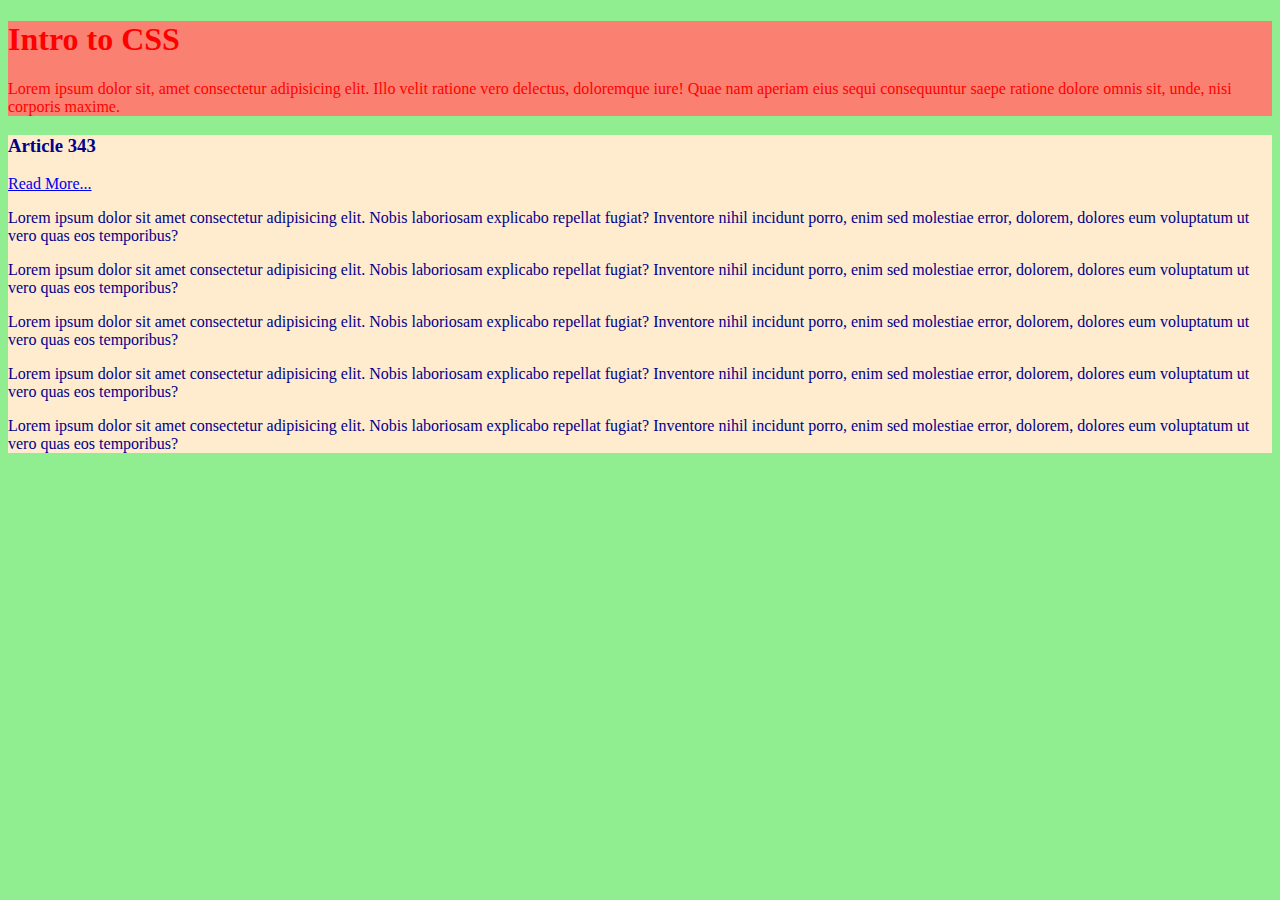
<file: Lecture11-CipherSchools/index.html>
<!DOCTYPE html>
<html lang="en">
<head>
    <meta charset="UTF-8">
    <meta name="viewport" content="width=device-width, initial-scale=1.0">
    <meta http-equiv="X-UA-Compatible" content="ie=edge">
    <title>Document</title>
    <!-- External Stylesheet -->
    <link rel="stylesheet" href="./css/style.css">
    <!-- Internal CSS -->
    <style>
        body{
            background: lightgreen;
        }
    </style>
</head>
<body>
    <!-- Inline CSS -->
    <header style="color: red">
        <h1>Intro to CSS</h1>
        <p>Lorem ipsum dolor sit, amet consectetur adipisicing elit. Illo velit ratione vero delectus, doloremque iure! Quae nam aperiam eius sequi consequuntur saepe ratione dolore omnis sit, unde, nisi corporis maxime.</p>
    </header>
    <section style="background-color: blanchedalmond; color: darkblue;">
        <h3>Article 343</h3>
        <a href="./home.html">Read More...</a>
        <p>Lorem ipsum dolor sit amet consectetur adipisicing elit. Nobis laboriosam explicabo repellat fugiat? Inventore nihil incidunt porro, enim sed molestiae error, dolorem, dolores eum voluptatum ut vero quas eos temporibus?</p>
        <p>Lorem ipsum dolor sit amet consectetur adipisicing elit. Nobis laboriosam explicabo repellat fugiat? Inventore nihil incidunt porro, enim sed molestiae error, dolorem, dolores eum voluptatum ut vero quas eos temporibus?</p>
        <p>Lorem ipsum dolor sit amet consectetur adipisicing elit. Nobis laboriosam explicabo repellat fugiat? Inventore nihil incidunt porro, enim sed molestiae error, dolorem, dolores eum voluptatum ut vero quas eos temporibus?</p>
        <p>Lorem ipsum dolor sit amet consectetur adipisicing elit. Nobis laboriosam explicabo repellat fugiat? Inventore nihil incidunt porro, enim sed molestiae error, dolorem, dolores eum voluptatum ut vero quas eos temporibus?</p>
        <p>Lorem ipsum dolor sit amet consectetur adipisicing elit. Nobis laboriosam explicabo repellat fugiat? Inventore nihil incidunt porro, enim sed molestiae error, dolorem, dolores eum voluptatum ut vero quas eos temporibus?</p>
    </section>
</body>
</html>
</file>
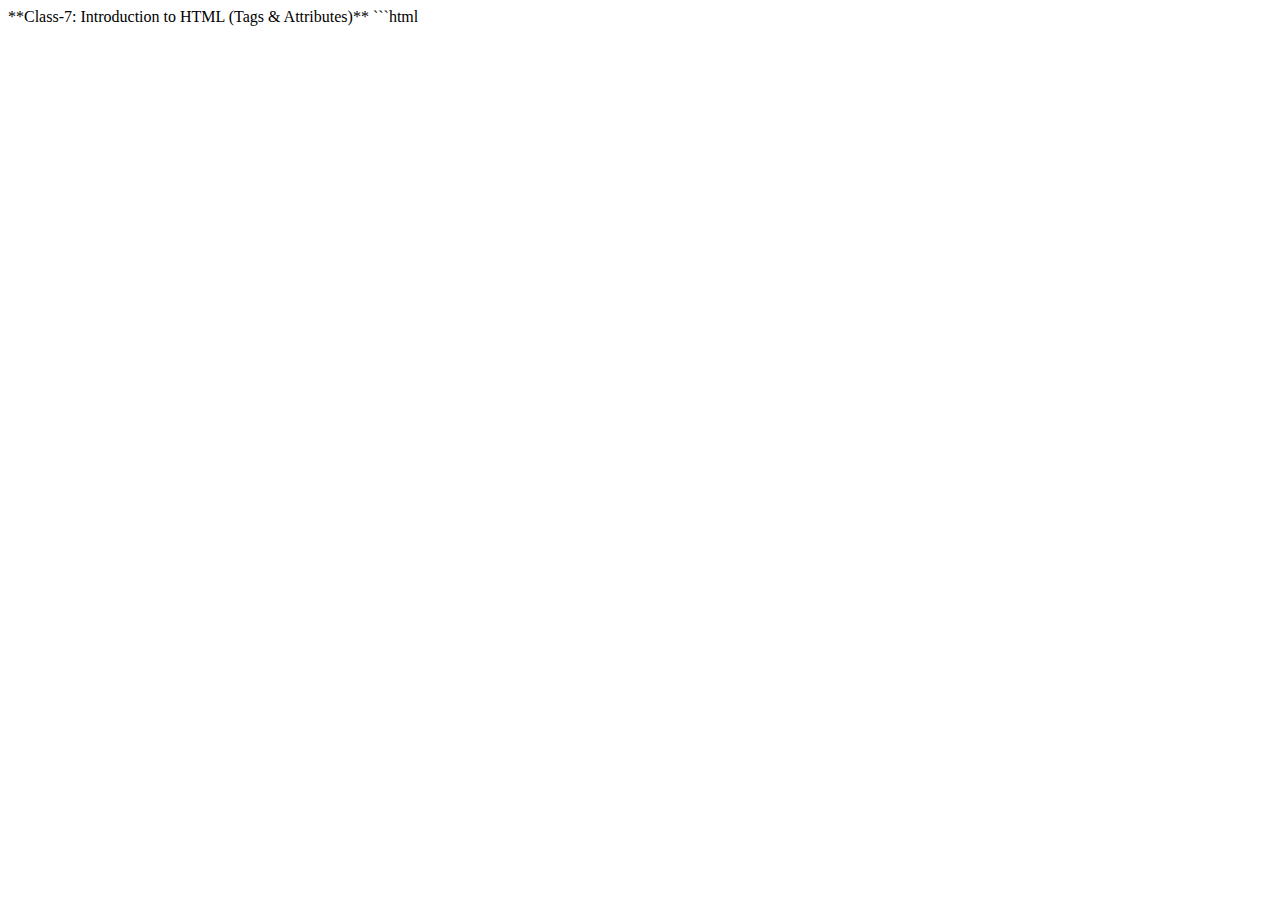
<file: Lecture7-CipherSchools/index.html>
**Class-7: Introduction to HTML (Tags & Attributes)**

```html
<!DOCTYPE html>
<html lang="en">

<head>
    <meta charset="UTF-8">
    <meta name="viewport" content="width=device-width, initial-scale=1.0">
    <title>Class-7</title>
</head>

<body>

</body>

</html>

<!-- HTML: Stands for Hypertext Markup Language.

Head Tag: This tag is useful for including metadata that helps in finding your website.

Title Tag: This tag defines the title of the webpage, which is displayed at the top of the browser tab.

Body Tag: This tag is used for displaying content on the browser.

Structuring Our Document

h1...h6 tags: These tags are used for headings, with h1 being the largest and boldest, and h6 being the smallest and
lightest.

<p> tag: This tag is used for long text or paragraphs. -->
</file>
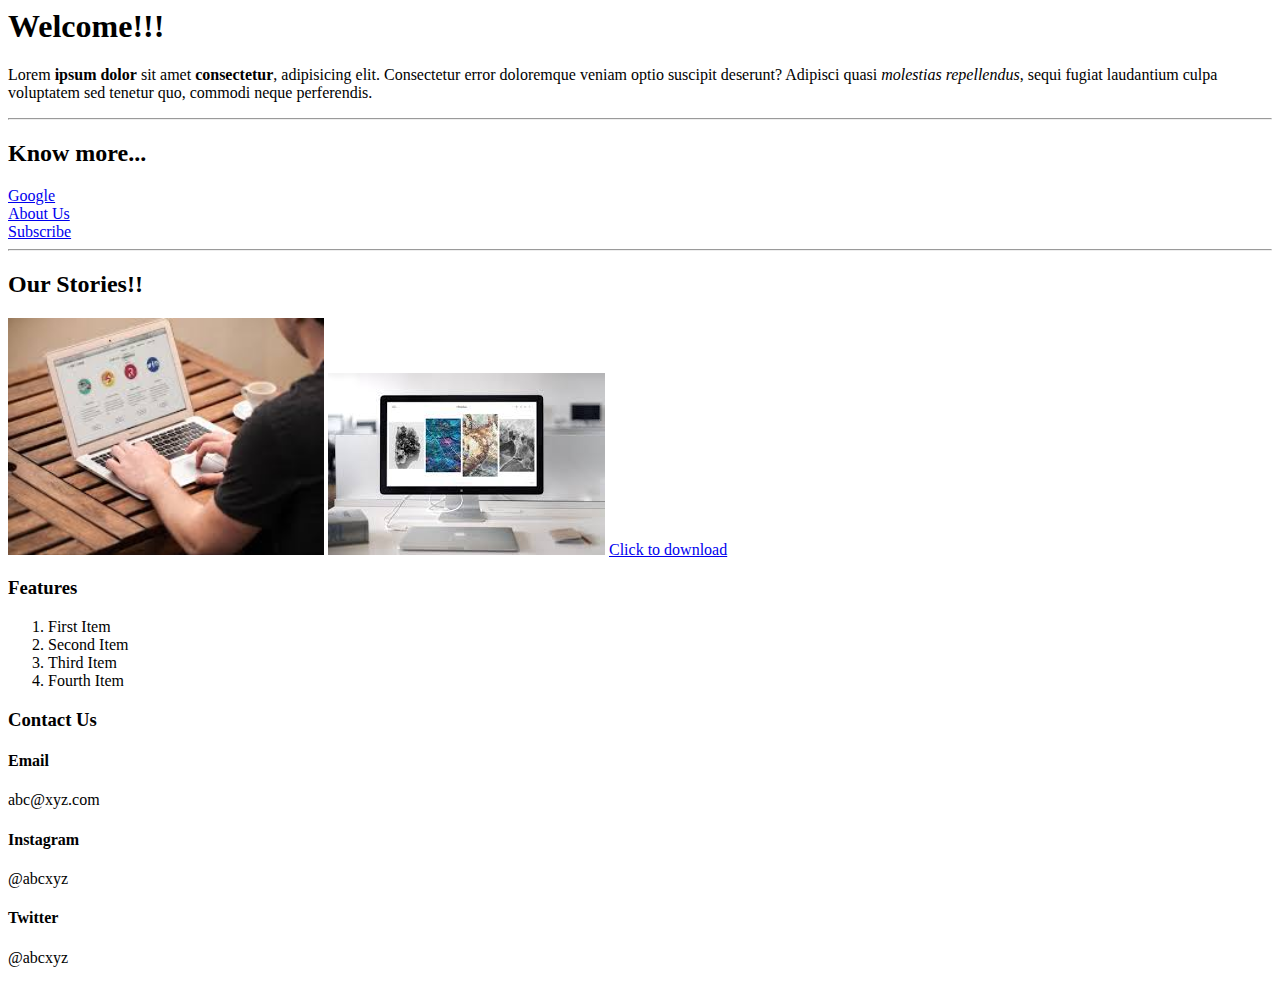
<file: Lecture8-CipherSchool/index.html>
<html>
    <head>
        <meta description="My first webpage using html">
        <title>
            My first webpage
        </title>
    </head>
    <body>
        <!-- Intro to HTML -->
        <div id="header">
            <h1>Welcome!!!</h1>
            <p>Lorem <b>ipsum dolor</b> sit amet <strong>consectetur</strong>, 
                adipisicing elit. <span>Consectetur error doloremque veniam optio suscipit deserunt?</span> 
                Adipisci quasi <i>molestias repellendus</i>, sequi fugiat laudantium culpa voluptatem sed 
                tenetur quo, commodi neque perferendis.
            </p>
        </div>
        
        <div id="about">
            <hr><!-- Horizontal break -->
            <h2>Know more...</h2>
            <!-- Inline tags -->
            <a href="https://www.google.com" target="_blank">Google</a> <br>
            <a href="./pages/two.html">About Us</a> <br>
            <a href="./pages/forms.html">Subscribe</a>
            <hr>
        </div>
        
        <div id="story">
            <h2>Our Stories!!</h2>
            <!-- Self closing tag -->
            <img src="./images/computer.jpeg" alt="computer img" width="25%">
            <img src="./images/secondImg.jpeg" alt="computer img">
            <a href="./images/computer.jpeg" download>Click to download</a>
        </div>
        
        <div id="features">
            <h3>Features</h3>
            <ol class="feature-list">  
                <!-- list items -->
                <li class="feature-list-item">First Item</li>
                <li class="feature-list-item">Second Item</li>
                <li class="feature-list-item">Third Item</li>
                <li class="feature-list-item">Fourth Item</li>
            </ol>
        </div>
        
        <!-- Contact -->
        <div id="contact">
            <h3>Contact Us</h3>
            <div class="contact-method">
                <h4 class="contact-header">Email</h4>
                <p>abc@xyz.com</p>
            </div>
            <div class="contact-method">
                <h4 class="contact-header">Instagram</h4>
                <p>@abcxyz</p>
            </div>  
            <div class="contact-method">
                <h4 class="contact-header">Twitter</h4>
                <p>@abcxyz</p>
            </div> 
        </div>                
    </body>
</html>
</file>
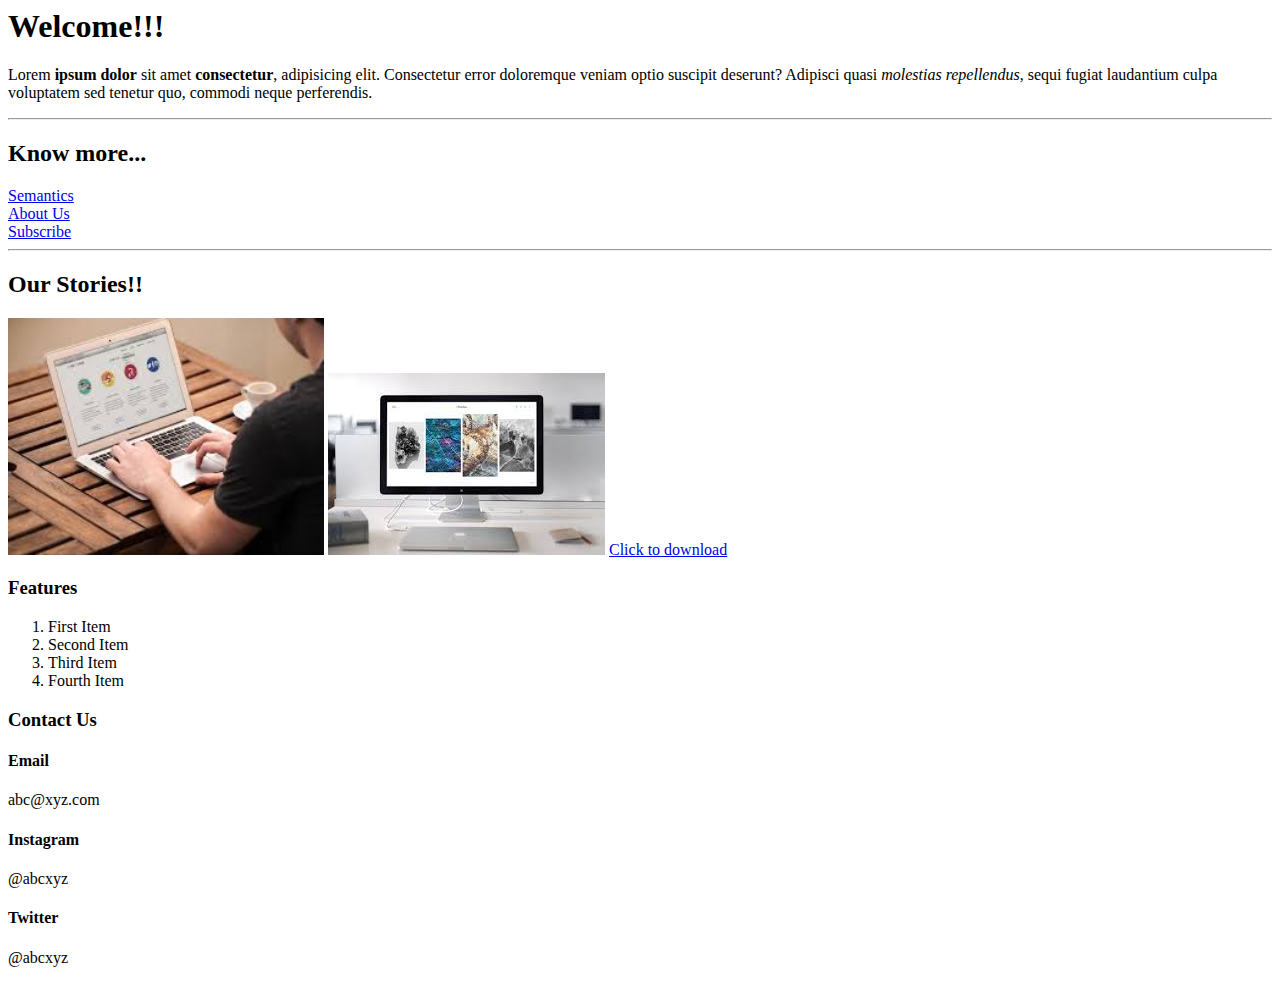
<file: Lecture9-CipherSchools/index.html>
<html>
    <head>
        <meta description="My first webpage using html">
        <title>
            My first webpage
        </title>
    </head>
    <body>
        <!-- Intro to HTML -->
        <div id="header">
            <h1>Welcome!!!</h1>
            <p>Lorem <b>ipsum dolor</b> sit amet <strong>consectetur</strong>, 
                adipisicing elit. <span>Consectetur error doloremque veniam optio suscipit deserunt?</span> 
                Adipisci quasi <i>molestias repellendus</i>, sequi fugiat laudantium culpa voluptatem sed 
                tenetur quo, commodi neque perferendis.
            </p>
        </div>
        
        <div id="about">
            <hr><!-- Horizontal break -->
            <h2>Know more...</h2>
            <!-- Inline tags -->
            <a href="./pages/semantics.html" target="_blank">Semantics</a> <br>
            <a href="./pages/two.html">About Us</a> <br>
            <a href="./pages/forms.html">Subscribe</a>
            <hr>
        </div>
        
        <div id="story">
            <h2>Our Stories!!</h2>
            <!-- Self closing tag -->
            <img src="./images/computer.jpeg" alt="computer img" width="25%">
            <img src="./images/secondImg.jpeg" alt="computer img">
            <a href="./images/computer.jpeg" download>Click to download</a>
        </div>
        
        <div id="features">
            <h3>Features</h3>
            <ol class="feature-list">  
                <!-- list items -->
                <li class="feature-list-item">First Item</li>
                <li class="feature-list-item">Second Item</li>
                <li class="feature-list-item">Third Item</li>
                <li class="feature-list-item">Fourth Item</li>
            </ol>
        </div>
        
        <!-- Contact -->
        <div id="contact">
            <h3>Contact Us</h3>
            <div class="contact-method">
                <h4 class="contact-header">Email</h4>
                <p>abc@xyz.com</p>
            </div>
            <div class="contact-method">
                <h4 class="contact-header">Instagram</h4>
                <p>@abcxyz</p>
            </div>  
            <div class="contact-method">
                <h4 class="contact-header">Twitter</h4>
                <p>@abcxyz</p>
            </div> 
        </div>                
    </body>
</html>
</file>
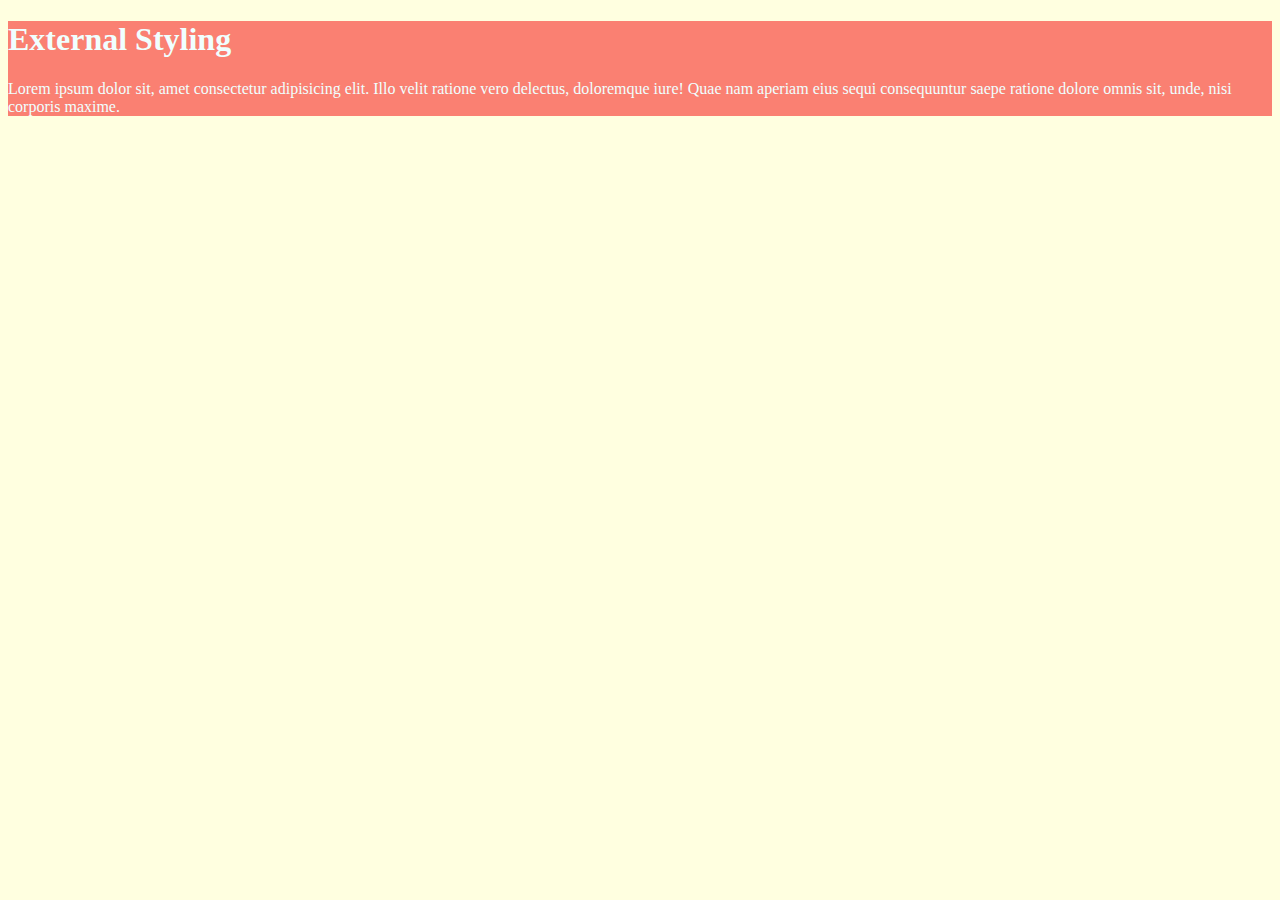
<file: Lecture11-CipherSchools/home.html>
<!DOCTYPE html>
<html lang="en">
<head>
    <meta charset="UTF-8">
    <meta name="viewport" content="width=device-width, initial-scale=1.0">
    <meta http-equiv="X-UA-Compatible" content="ie=edge">
    <title>Document</title>
    <link rel="stylesheet" href="./css/style.css">
</head>
<body>
    <header>
            <h1>External Styling</h1>
            <p>Lorem ipsum dolor sit, amet consectetur adipisicing elit. Illo velit ratione vero delectus, doloremque iure! Quae nam aperiam eius sequi consequuntur saepe ratione dolore omnis sit, unde, nisi corporis maxime.</p>
    </header>
</body>
</html>
</file>
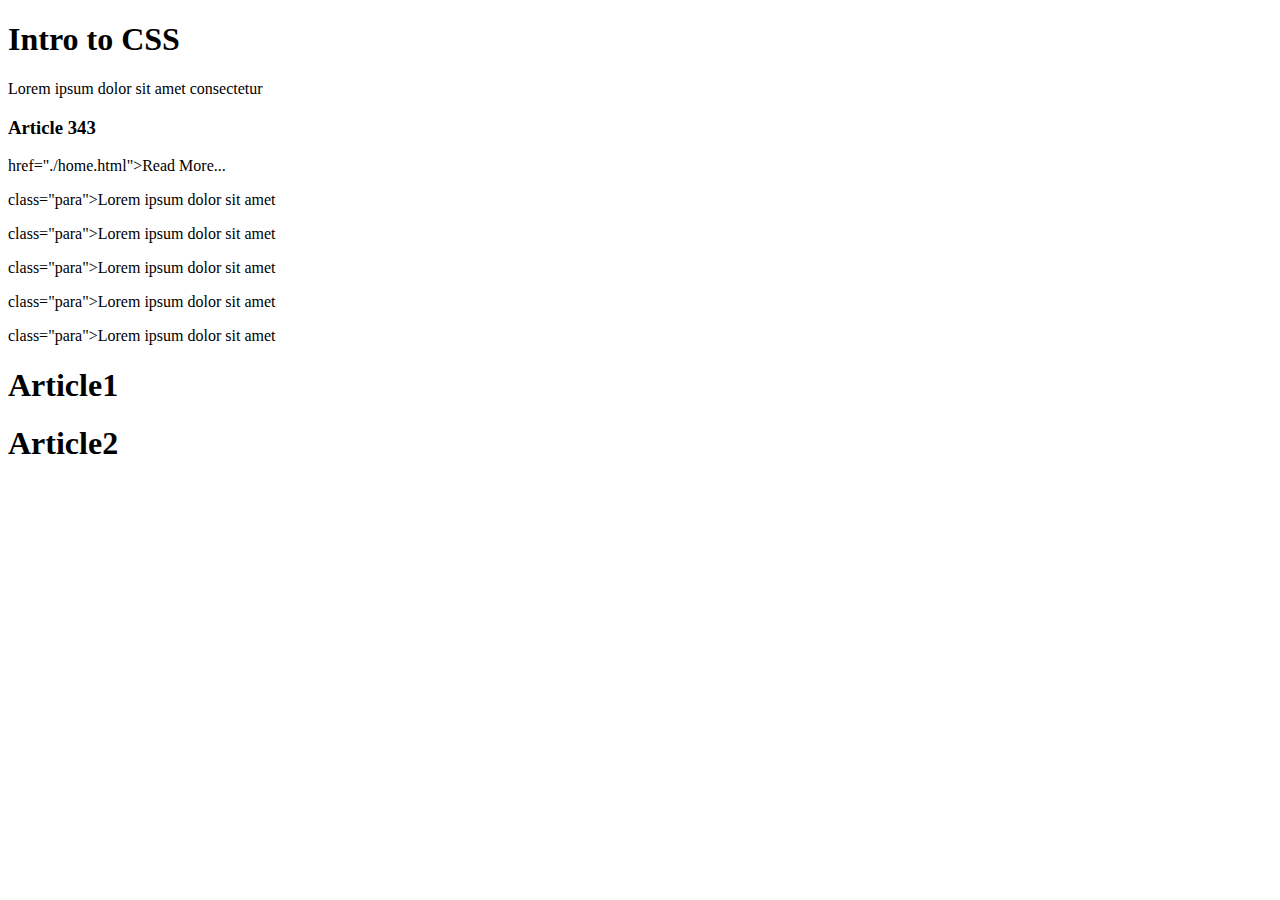
<file: Lecture12-CipherSchools/home.html>
<!DOCTYPE html>

<html lang="en">

<head>
<meta charset="UTF-8">
<meta name="viewport" content="width=device-wi
<meta http-equiv="X-UA-Compatible" content="ie
<title>Document</title>
  
<!-- External Stylesheet -->
<link rel="stylesheet" href="./css/style.css">
</head>
<body>
<header id="header" class="welcome">
<h1>Intro to CSS</h1>
<p>Lorem ipsum dolor sit amet consectetur
</header>
<section id="article">
<h3>Article 343</h3>
<a> href="./home.html">Read More...</a>
<p>class="para">Lorem ipsum dolor sit amet</p>
<p> class="para">Lorem ipsum dolor sit amet</p>
<p> class="para">Lorem ipsum dolor sit amet</p>
<p> class="para">Lorem ipsum dolor sit amet</p>
<p> class="para">Lorem ipsum dolor sit amet</p>

<div class="box">
<h1> Article1 </h1>
</div>
<div class="box">
<h1> Article2 </h1>
</div>

</section>
</body>
</html>
</file>
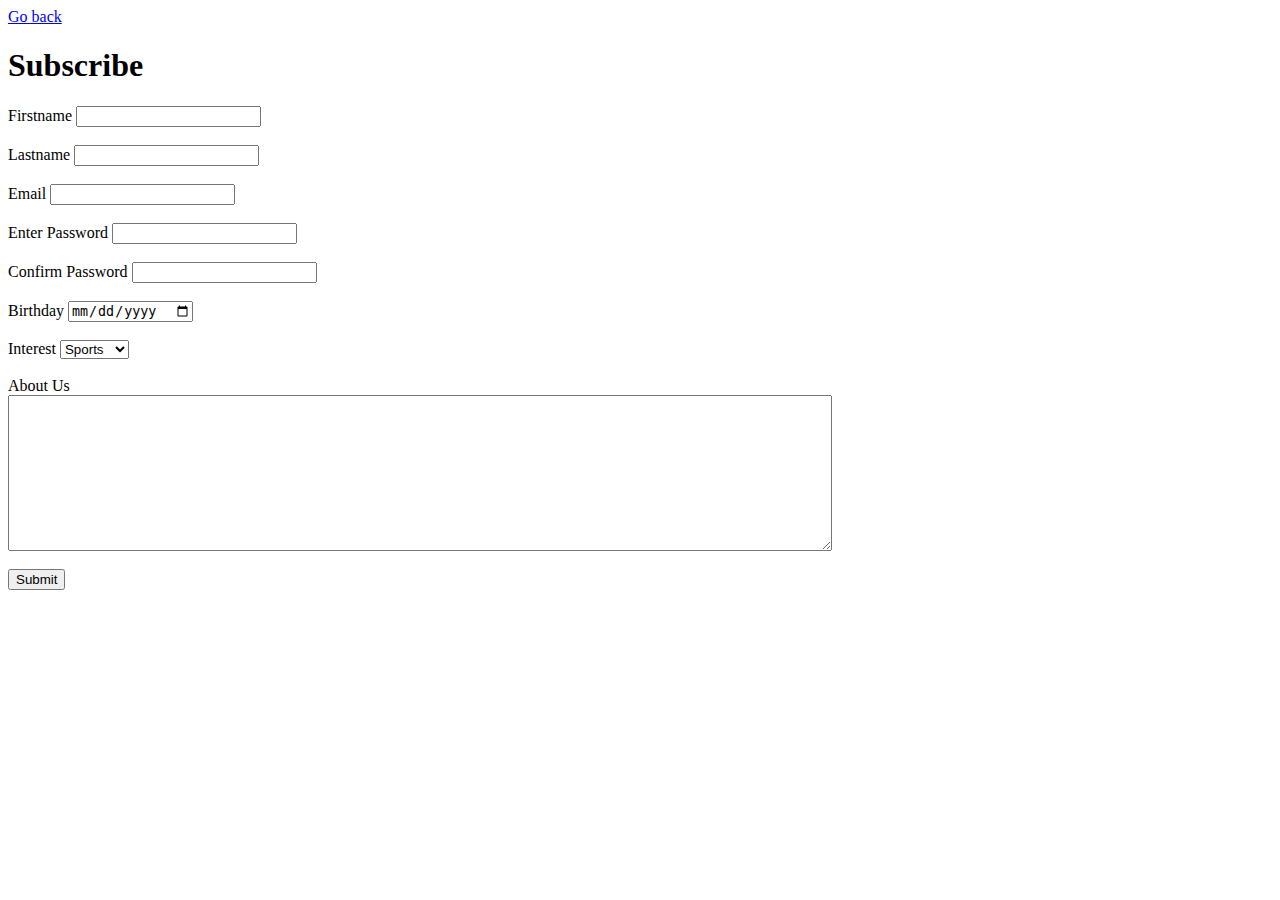
<file: Lecture8-CipherSchool/pages/forms.html>
<html>
    <head>
        <meta description="My first webpage using html">
        <title>
            My first webpage
        </title>
    </head>
    <body>
        <a href="./../index.html">Go back</a>
        <h1>Subscribe</h1>
        <div id="subscribe">
            <form>
                <label>Firstname</label>
                <input type="text" required> <br> <br>
                <label>Lastname</label> 
                <input type="text" required> <br> <br>
                <label>Email</label>
                <input type="email" required> <br> <br>
                <label>Enter Password</label>
                <input type="password" required> <br> <br>
                <label>Confirm Password</label>
                <input type="password" required> <br> <br>
                <label>Birthday</label>
                <input type="date"> <br> <br>

                <label>Interest</label>
                <select>
                    <option value="coding">Coding</option>
                    <option value="gaming">Gaming</option>
                    <option value="music">Music</option>
                    <option value="sports" selected>Sports</option>
                </select> <br> <br>


                <label>About Us</label>  <br>
                <textarea rows="10" cols="100"></textarea> <br> <br>
                <input type="submit">
            </form>
        </div>
    </body>
</html>
</file>
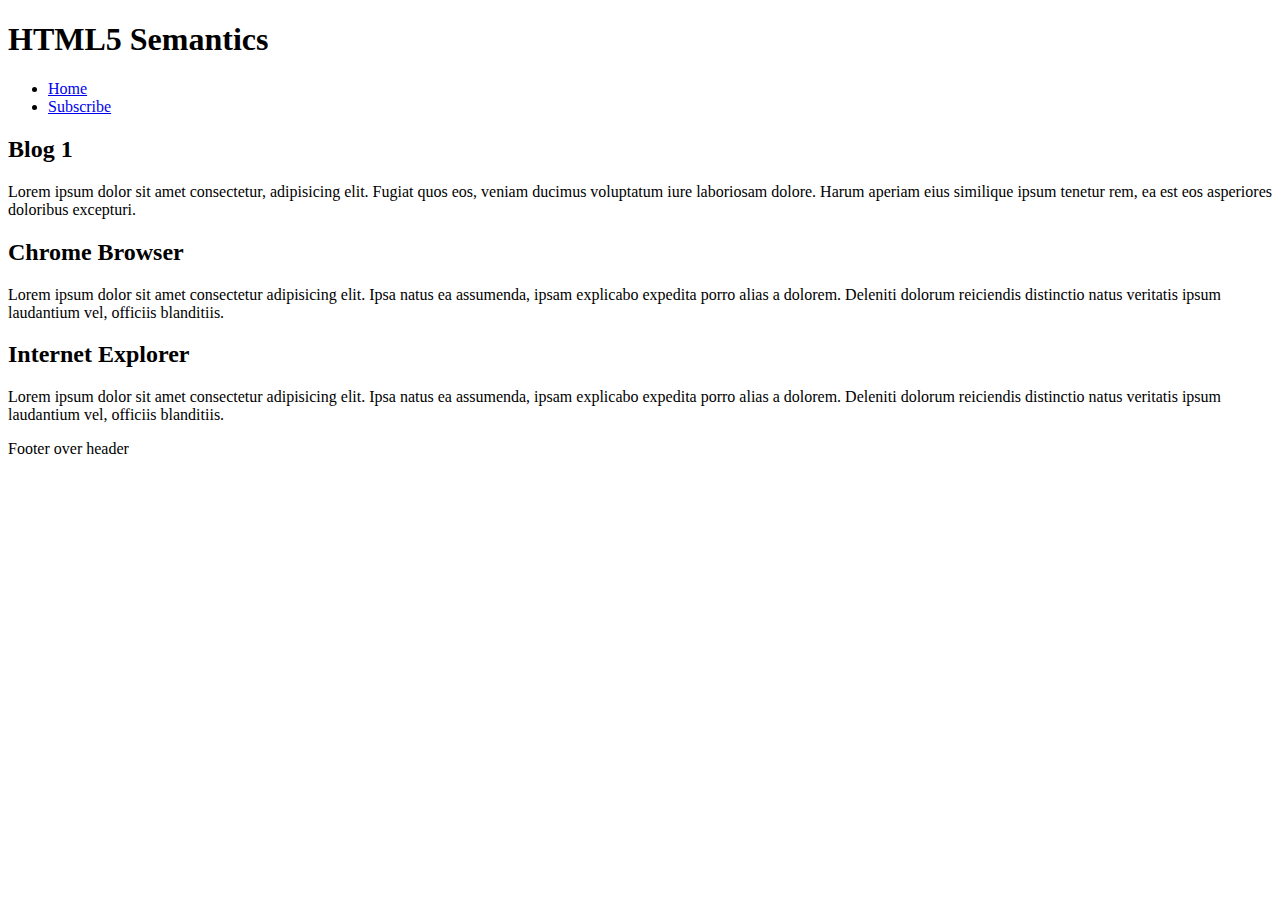
<file: Lecture9-CipherSchools/pages/semantics.html>
<!DOCTYPE html>
<html lang="en">
<head>
    <!-- en coding = UTF-8 (human readable) -->
    <meta charset="UTF-8">
    <meta name="viewport" content="width=device-width, initial-scale=1.0">
    <meta http-equiv="X-UA-Compatible" content="ie=edge">
    <title>Document</title>
</head>
<body>
    
    <header>
        <h1>HTML5 Semantics</h1>
        <nav>
            <ul>
                <li><a href="./../index.html"> Home </a></li>
                <li><a href="./forms.html"> Subscribe </a></li>
            </ul>
        </nav>
    </header>
    
    <main>
        <section id="blogs">
            <h2>Blog 1</h2>
            <p>Lorem ipsum dolor sit amet consectetur, adipisicing elit. Fugiat quos eos, veniam ducimus voluptatum iure laboriosam dolore. Harum aperiam eius similique ipsum tenetur rem, ea est eos asperiores doloribus excepturi.</p>
        </section>
        <section id="articles">
            <article class="articles-items">
                <h2>Chrome Browser</h2>
                <p>Lorem ipsum dolor sit amet consectetur adipisicing elit. Ipsa natus ea assumenda, ipsam explicabo expedita porro alias a dolorem. Deleniti dolorum reiciendis distinctio natus veritatis ipsum laudantium vel, officiis blanditiis.</p>
            </article>
            <article class="articles-items">
                <h2>Internet Explorer</h2>
                <p>Lorem ipsum dolor sit amet consectetur adipisicing elit. Ipsa natus ea assumenda, ipsam explicabo expedita porro alias a dolorem. Deleniti dolorum reiciendis distinctio natus veritatis ipsum laudantium vel, officiis blanditiis.</p>
            </article>
        </section>
    </main>
    <footer>
        <p>Footer over header</p>
    </footer>
</body>
</html>
</file>
<file: Lecture11-CipherSchools/css/style.css>
body{
    background: lightyellow;
}

header{
    background-color: salmon; 
    color: azure;
}
</file>
